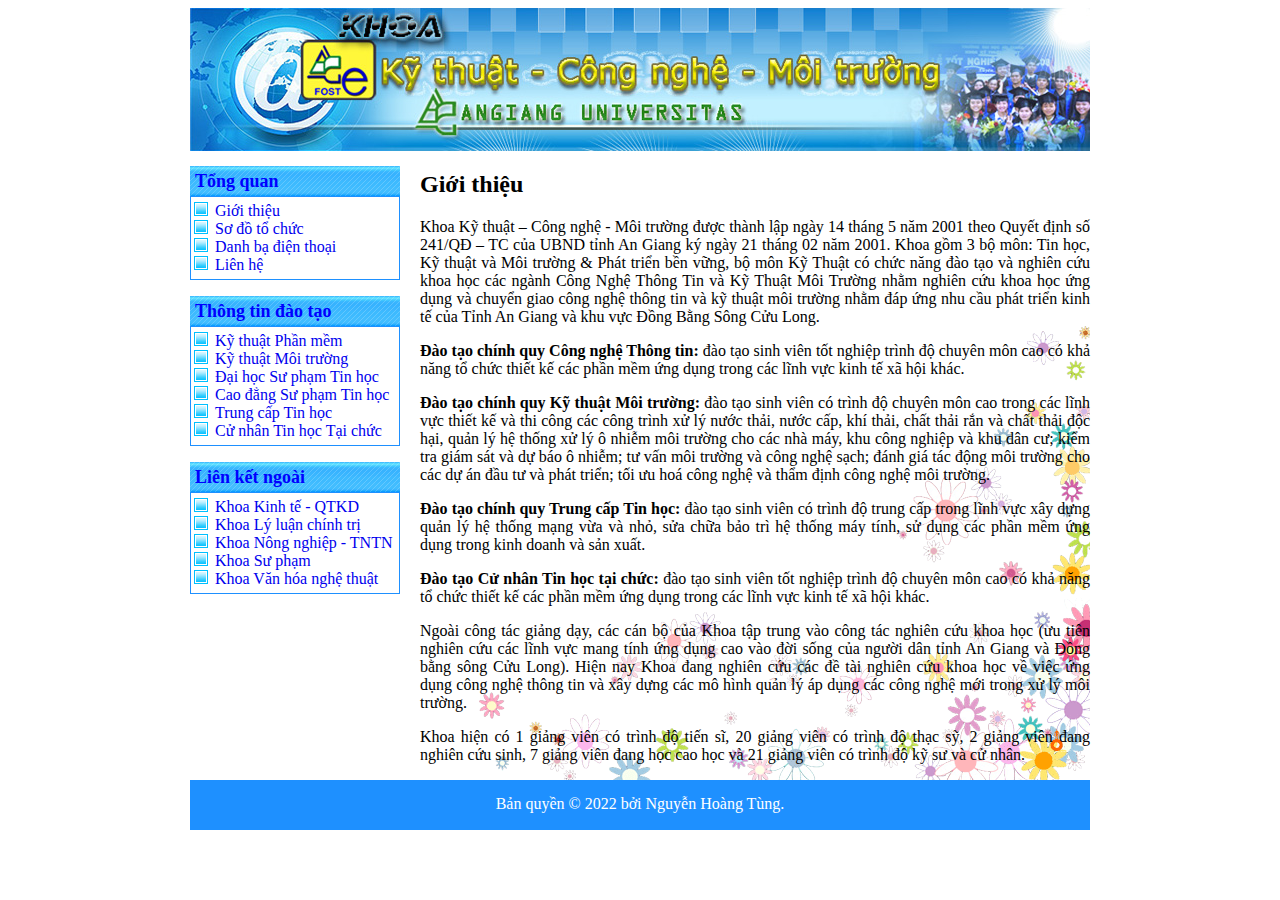
<file: index.html>
<!DOCTYPE html>
<html>
	<head>
		<title>Khoa Kỹ Thuật - Công Nghệ - Môi Trường</title>
		<meta charset="utf-8">
		<link rel="stylesheet" href="css/style.css">
	</head>
	<body>
		<main>
			<header>
				
			</header>
			<section>
				<aside>
					<h2>Tổng quan</h2>
					<ul>
						<li><a href="index.html">Giới thiệu</a></li>
						<li><a href="#">Sơ đồ tổ chức</a></li>
						<li><a href="#">Danh bạ điện thoại</a></li>
						<li><a href="#">Liên hệ</a></li>
					</ul>

					<h2>Thông tin đào tạo</h2>
					<ul>
						<li><a href="ktpm.html">Kỹ thuật Phần mềm</a></li>
						<li><a href="ktmt.html">Kỹ thuật Môi trường</a></li>
						<li><a href="#">Đại học Sư phạm Tin học</a></li>
						<li><a href="#">Cao đẳng Sư phạm Tin học</a></li>
						<li><a href="#">Trung cấp Tin học</a></li>
						<li><a href="#">Cử nhân Tin học Tại chức</a></li>
					</ul>

					<h2>Liên kết ngoài</h2>
					<ul>
						<li><a href="http://feba.agu.edu.vn">Khoa Kinh tế - QTKD</a></li>
						<li><a href="http://fpe.agu.edu.vn">Khoa Lý luận chính trị</a></li>
						<li><a href="http://agri.agu.edu.vn">Khoa Nông nghiệp - TNTN</a></li>
						<li><a href="http://peda.agu.edu.vn">Khoa Sư phạm</a></li>
						<li><a href="http://fac.agu.edu.vn">Khoa Văn hóa nghệ thuật</a></li>
					</ul>
				</aside>
				<article>
					<h2>Giới thiệu</h2>
					<p>Khoa Kỹ thuật – Công nghệ - Môi trường được thành lập ngày 14 tháng 5 năm 2001 theo Quyết định số 241/QĐ – TC của UBND tỉnh An Giang ký ngày 21 tháng 02 năm 2001. Khoa gồm 3 bộ môn: Tin học, Kỹ thuật và Môi trường & Phát triển bền vững, bộ môn Kỹ Thuật có chức năng đào tạo và nghiên cứu khoa học các ngành Công Nghệ Thông Tin và Kỹ Thuật Môi Trường nhằm nghiên cứu khoa học ứng dụng và chuyển giao công nghệ thông tin và kỹ thuật môi trường nhằm đáp ứng nhu cầu phát triển kinh tế của Tỉnh An Giang và khu vực Đồng Bằng Sông Cửu Long.</p>
					<p><b>Đào tạo chính quy Công nghệ Thông tin:</b> đào tạo sinh viên tốt nghiệp trình độ chuyên môn cao có khả năng tổ chức thiết kế các phần mềm ứng dụng trong các lĩnh vực kinh tế xã hội khác.</p>
					<p><b>Đào tạo chính quy Kỹ thuật Môi trường:</b> đào tạo sinh viên có trình độ chuyên môn cao trong các lĩnh vực thiết kế và thi công các công trình xử lý nước thải, nước cấp, khí thải, chất thải rắn và chất thải độc hại, quản lý hệ thống xử lý ô nhiễm môi trường cho các nhà máy, khu công nghiệp và khu dân cư; kiểm tra giám sát và dự báo ô nhiễm; tư vấn môi trường và công nghệ sạch; đánh giá tác động môi trường cho các dự án đầu tư và phát triển; tối ưu hoá công nghệ và thẩm định công nghệ môi trường.</p>
					<p><b>Đào tạo chính quy Trung cấp Tin học:</b> đào tạo sinh viên có trình độ trung cấp trong lĩnh vực xây dựng quản lý hệ thống mạng vừa và nhỏ, sửa chữa bảo trì hệ thống máy tính, sử dụng các phần mềm ứng dụng trong kinh doanh và sản xuất.</p>
					<p><b>Đào tạo Cử nhân Tin học tại chức:</b> đào tạo sinh viên tốt nghiệp trình độ chuyên môn cao có khả năng tổ chức thiết kế các phần mềm ứng dụng trong các lĩnh vực kinh tế xã hội khác.</p>
					<p>Ngoài công tác giảng dạy, các cán bộ của Khoa tập trung vào công tác nghiên cứu khoa học (ưu tiên nghiên cứu các lĩnh vực mang tính ứng dụng cao vào đời sống của người dân tỉnh An Giang và Đồng bằng sông Cửu Long). Hiện nay Khoa đang nghiên cứu các đề tài nghiên cứu khoa học về việc ứng dụng công nghệ thông tin và xây dựng các mô hình quản lý áp dụng các công nghệ mới trong xử lý môi trường.</p>
					<p>Khoa hiện có 1 giảng viên có trình độ tiến sĩ, 20 giảng viên có trình độ thạc sỹ, 2 giảng viên đang nghiên cứu sinh, 7 giảng viên đang học cao học và 21 giảng viên có trình độ kỹ sư và cử nhân.</p>
				</article>
			</section>
			<footer>
				Bản quyền &copy; 2022 bởi Nguyễn Hoàng Tùng.
			</footer>
		</main>
	</body>
</html>
</file>
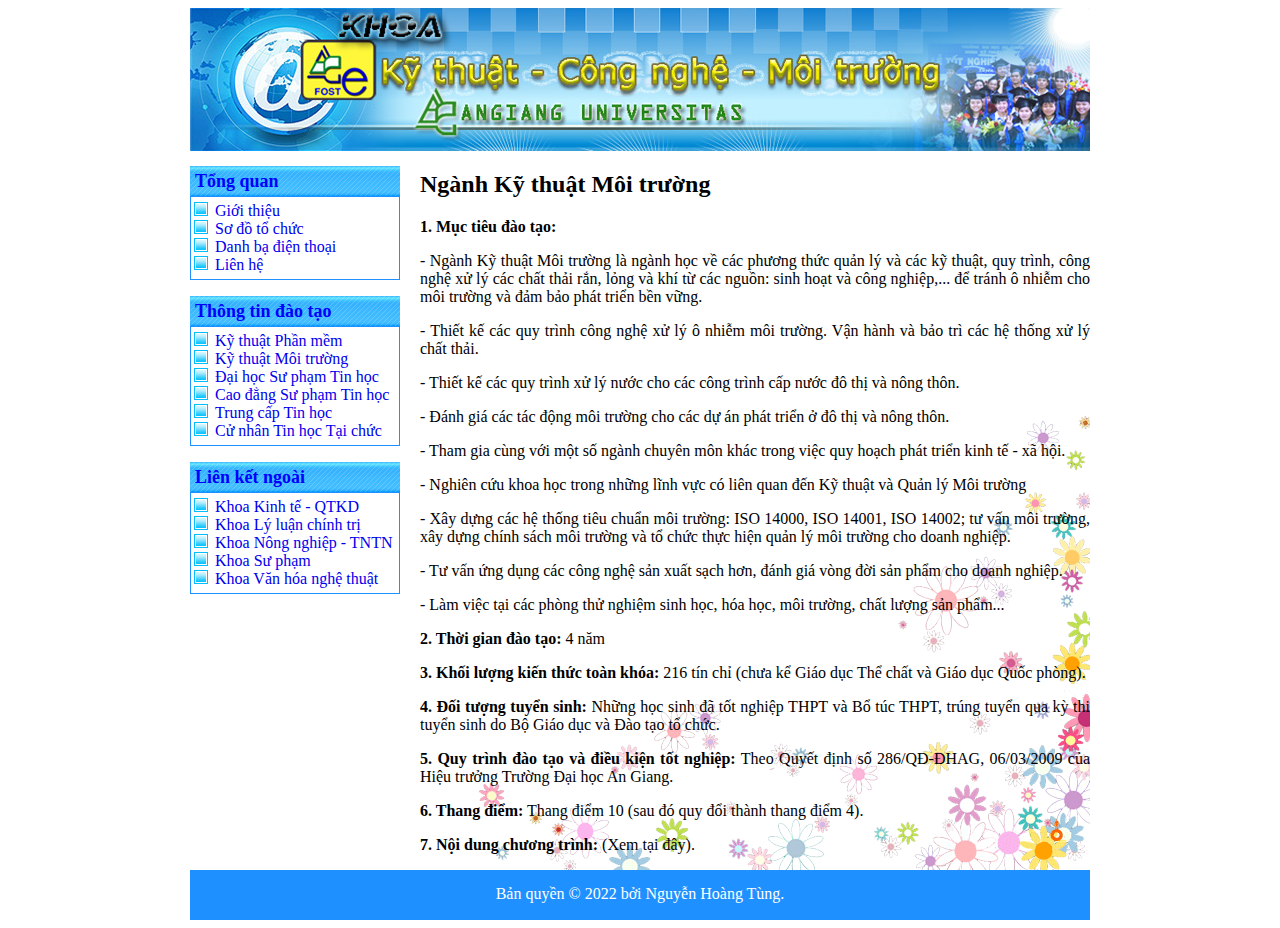
<file: ktmt.html>
<!DOCTYPE html>
<html>
	<head>
		<title>Khoa Kỹ Thuật - Công Nghệ - Môi Trường</title>
		<meta charset="utf-8">
		<link rel="stylesheet" href="css/style.css">
	</head>
	<body>
		<main>
			<header>
				
			</header>
			<section>
				<aside>
					<h2>Tổng quan</h2>
					<ul>
						<li><a href="index.html">Giới thiệu</a></li>
						<li><a href="#">Sơ đồ tổ chức</a></li>
						<li><a href="#">Danh bạ điện thoại</a></li>
						<li><a href="#">Liên hệ</a></li>
					</ul>

					<h2>Thông tin đào tạo</h2>
					<ul>
						<li><a href="ktpm.html">Kỹ thuật Phần mềm</a></li>
						<li><a href="ktmt.html">Kỹ thuật Môi trường</a></li>
						<li><a href="#">Đại học Sư phạm Tin học</a></li>
						<li><a href="#">Cao đẳng Sư phạm Tin học</a></li>
						<li><a href="#">Trung cấp Tin học</a></li>
						<li><a href="#">Cử nhân Tin học Tại chức</a></li>
					</ul>

					<h2>Liên kết ngoài</h2>
					<ul>
						<li><a href="http://feba.agu.edu.vn">Khoa Kinh tế - QTKD</a></li>
						<li><a href="http://fpe.agu.edu.vn">Khoa Lý luận chính trị</a></li>
						<li><a href="http://agri.agu.edu.vn">Khoa Nông nghiệp - TNTN</a></li>
						<li><a href="http://peda.agu.edu.vn">Khoa Sư phạm</a></li>
						<li><a href="http://fac.agu.edu.vn">Khoa Văn hóa nghệ thuật</a></li>
					</ul>
				</aside>
				<article>
					<h2>Ngành Kỹ thuật Môi trường</h2>
					<p><b>1. Mục tiêu đào tạo:</b></p>
					<p>- Ngành Kỹ thuật Môi trường là ngành học về các phương thức quản lý và các kỹ thuật, quy trình, công nghệ xử lý các chất thải rắn, lỏng và khí từ các nguồn: sinh hoạt và công nghiệp,... để tránh ô nhiễm cho môi trường và đảm bảo phát triển bền vững.</p>
					<p>- Thiết kế các quy trình công nghệ xử lý ô nhiễm môi trường. Vận hành và bảo trì các hệ thống xử lý chất thải.</p>
					<p>- Thiết kế các quy trình xử lý nước cho các công trình cấp nước đô thị và nông thôn.</p>
					<p>- Ðánh giá các tác động môi trường cho các dự án phát triển ở đô thị và nông thôn.</p>
					<p>- Tham gia cùng với một số ngành chuyên môn khác trong việc quy hoạch phát triển kinh tế - xã hội.</p>
					<p>- Nghiên cứu khoa học trong những lĩnh vực có liên quan đến Kỹ thuật và Quản lý Môi trường</p>
					<p>- Xây dựng các hệ thống tiêu chuẩn môi trường: ISO 14000, ISO 14001, ISO 14002; tư vấn môi trường, xây dựng chính sách môi trường và tổ chức thực hiện quản lý môi trường cho doanh nghiệp.</p>
					<p>- Tư vấn ứng dụng các công nghệ sản xuất sạch hơn, đánh giá vòng đời sản phẩm cho doanh nghiệp.</p>
					<p>- Làm việc tại các phòng thử nghiệm sinh học, hóa học, môi trường, chất lượng sản phẩm...</p>
					<p><b>2. Thời gian đào tạo:</b> 4 năm</p>
					<p><b>3. Khối lượng kiến thức toàn khóa:</b> 216 tín chỉ (chưa kể Giáo dục Thể chất và Giáo dục Quốc phòng).</p>
					<p><b>4. Đối tượng tuyển sinh:</b> Những học sinh đã tốt nghiệp THPT và Bổ túc THPT, trúng tuyển qua kỳ thi tuyển sinh do Bộ Giáo dục và Đào tạo tổ chức.</p>
					<p><b>5. Quy trình đào tạo và điều kiện tốt nghiệp:</b> Theo Quyết định số 286/QĐ-ĐHAG, 06/03/2009 của Hiệu trưởng Trường Đại học An Giang.</p>
					<p><b>6. Thang điểm:</b> Thang điểm 10 (sau đó quy đổi thành thang điểm 4).</p>
					<p><b>7. Nội dung chương trình:</b> (Xem tại đây).</p>
				</article>
			</section>
			<footer>
				Bản quyền &copy; 2022 bởi Nguyễn Hoàng Tùng.
			</footer>
		</main>
	</body>
</html>
</file>
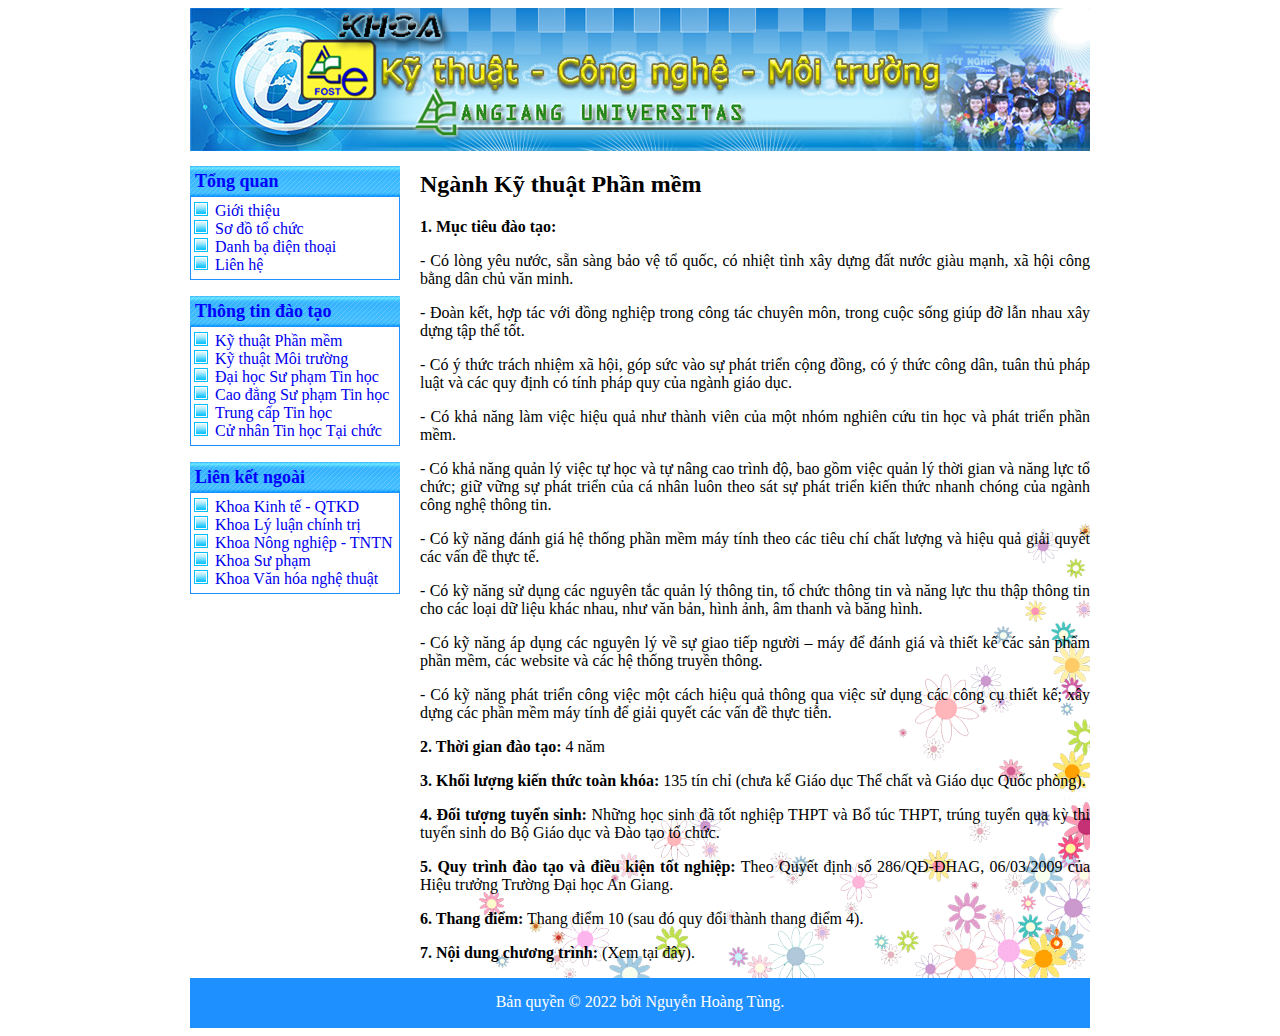
<file: ktpm.html>
<!DOCTYPE html>
<html>
	<head>
		<title>Khoa Kỹ Thuật - Công Nghệ - Môi Trường</title>
		<meta charset="utf-8">
		<link rel="stylesheet" href="css/style.css">
	</head>
	<body>
		<main>
			<header>
				
			</header>
			<section>
				<aside>
					<h2>Tổng quan</h2>
					<ul>
						<li><a href="index.html">Giới thiệu</a></li>
						<li><a href="#">Sơ đồ tổ chức</a></li>
						<li><a href="#">Danh bạ điện thoại</a></li>
						<li><a href="#">Liên hệ</a></li>
					</ul>

					<h2>Thông tin đào tạo</h2>
					<ul>
						<li><a href="ktpm.html">Kỹ thuật Phần mềm</a></li>
						<li><a href="ktmt.html">Kỹ thuật Môi trường</a></li>
						<li><a href="#">Đại học Sư phạm Tin học</a></li>
						<li><a href="#">Cao đẳng Sư phạm Tin học</a></li>
						<li><a href="#">Trung cấp Tin học</a></li>
						<li><a href="#">Cử nhân Tin học Tại chức</a></li>
					</ul>

					<h2>Liên kết ngoài</h2>
					<ul>
						<li><a href="http://feba.agu.edu.vn">Khoa Kinh tế - QTKD</a></li>
						<li><a href="http://fpe.agu.edu.vn">Khoa Lý luận chính trị</a></li>
						<li><a href="http://agri.agu.edu.vn">Khoa Nông nghiệp - TNTN</a></li>
						<li><a href="http://peda.agu.edu.vn">Khoa Sư phạm</a></li>
						<li><a href="http://fac.agu.edu.vn">Khoa Văn hóa nghệ thuật</a></li>
					</ul>
				</aside>
				<article>
					<h2>Ngành Kỹ thuật Phần mềm</h2>
					<p><b>1. Mục tiêu đào tạo:</b></p>
					<p>- Có lòng yêu nước, sẵn sàng bảo vệ tổ quốc, có nhiệt tình xây dựng đất nước giàu mạnh, xã hội công bằng dân chủ văn minh.</p>
					<p>- Đoàn kết, hợp tác với đồng nghiệp trong công tác chuyên môn, trong cuộc sống giúp đỡ lẫn nhau xây dựng tập thể tốt.</p>
					<p>- Có ý thức trách nhiệm xã hội, góp sức vào sự phát triển cộng đồng, có ý thức công dân, tuân thủ pháp luật và các quy định có tính pháp quy của ngành giáo dục.</p>
					<p>- Có khả năng làm việc hiệu quả như thành viên của một nhóm nghiên cứu tin học và phát triển phần mềm.</p>
					<p>- Có khả năng quản lý việc tự học và tự nâng cao trình độ, bao gồm việc quản lý thời gian và năng lực tổ chức; giữ vững sự phát triển của cá nhân luôn theo sát sự phát triển kiến thức nhanh chóng của ngành công nghệ thông tin.</p>
					<p>- Có kỹ năng đánh giá hệ thống phần mềm máy tính theo các tiêu chí chất lượng và hiệu quả giải quyết các vấn đề thực tế.</p>
					<p>- Có kỹ năng sử dụng các nguyên tắc quản lý thông tin, tổ chức thông tin và năng lực thu thập thông tin cho các loại dữ liệu khác nhau, như văn bản, hình ảnh, âm thanh và băng hình.</p>
					<p>- Có kỹ năng áp dụng các nguyên lý về sự giao tiếp người – máy để đánh giá và thiết kế các sản phẩm phần mềm, các website và các hệ thống truyền thông.</p>
					<p>- Có kỹ năng phát triển công việc một cách hiệu quả thông qua việc sử dụng các công cụ thiết kế; xây dựng các phần mềm máy tính để giải quyết các vấn đề thực tiễn.</p>
					<p><b>2. Thời gian đào tạo:</b> 4 năm</p>
					<p><b>3. Khối lượng kiến thức toàn khóa:</b> 135 tín chỉ (chưa kể Giáo dục Thể chất và Giáo dục Quốc phòng).</p>
					<p><b>4. Đối tượng tuyển sinh:</b> Những học sinh đã tốt nghiệp THPT và Bổ túc THPT, trúng tuyển qua kỳ thi tuyển sinh do Bộ Giáo dục và Đào tạo tổ chức.</p>
					<p><b>5. Quy trình đào tạo và điều kiện tốt nghiệp:</b> Theo Quyết định số 286/QĐ-ĐHAG, 06/03/2009 của Hiệu trưởng Trường Đại học An Giang.</p>
					<p><b>6. Thang điểm:</b> Thang điểm 10 (sau đó quy đổi thành thang điểm 4).</p>
					<p><b>7. Nội dung chương trình:</b> (Xem tại đây).</p>
				</article>
			</section>
			<footer>
				Bản quyền &copy; 2022 bởi Nguyễn Hoàng Tùng.
			</footer>
		</main>
	</body>
</html>
</file>
<file: css/style.css>
main {
    width: 900px;
    margin: 0 auto 0 auto;
}

a:link {
    text-decoration: none;
}

a:hover {
    text-decoration: underline;
    color: red;
}

a:visited {
    color: gray;
}

header {
    width: 900px;
    height: 143px;
    background: url(../images/banner.jpg);
}

section {
    width: 900px;
}

aside {
    width: 210px;
    float: left;
}

aside h2 {
    color: blue;
    background: url(../images/t_l.gif);
    height: 30px;
    font-size: 18px;
    padding: 5px 0 0 5px;
    box-sizing: border-box;
    margin-bottom: 0;
}

aside ul {
    list-style-image: url(../images/li.gif);
    padding: 5px 0 5px 24px;
    border: solid 1px #1e90ff;
    margin-top: 0;
}

article {
    width: 670px;
    float: right;
    background: url(../images/bg_post.gif) no-repeat bottom right;
}

article p {
    text-align: justify;
}

footer {
    width: 900px;
    height: 50px;
    background: #1e90ff;
    clear: both;
    text-align: center;
    padding-top: 15px;
    box-sizing: border-box;
    color: white;
}
</file>
